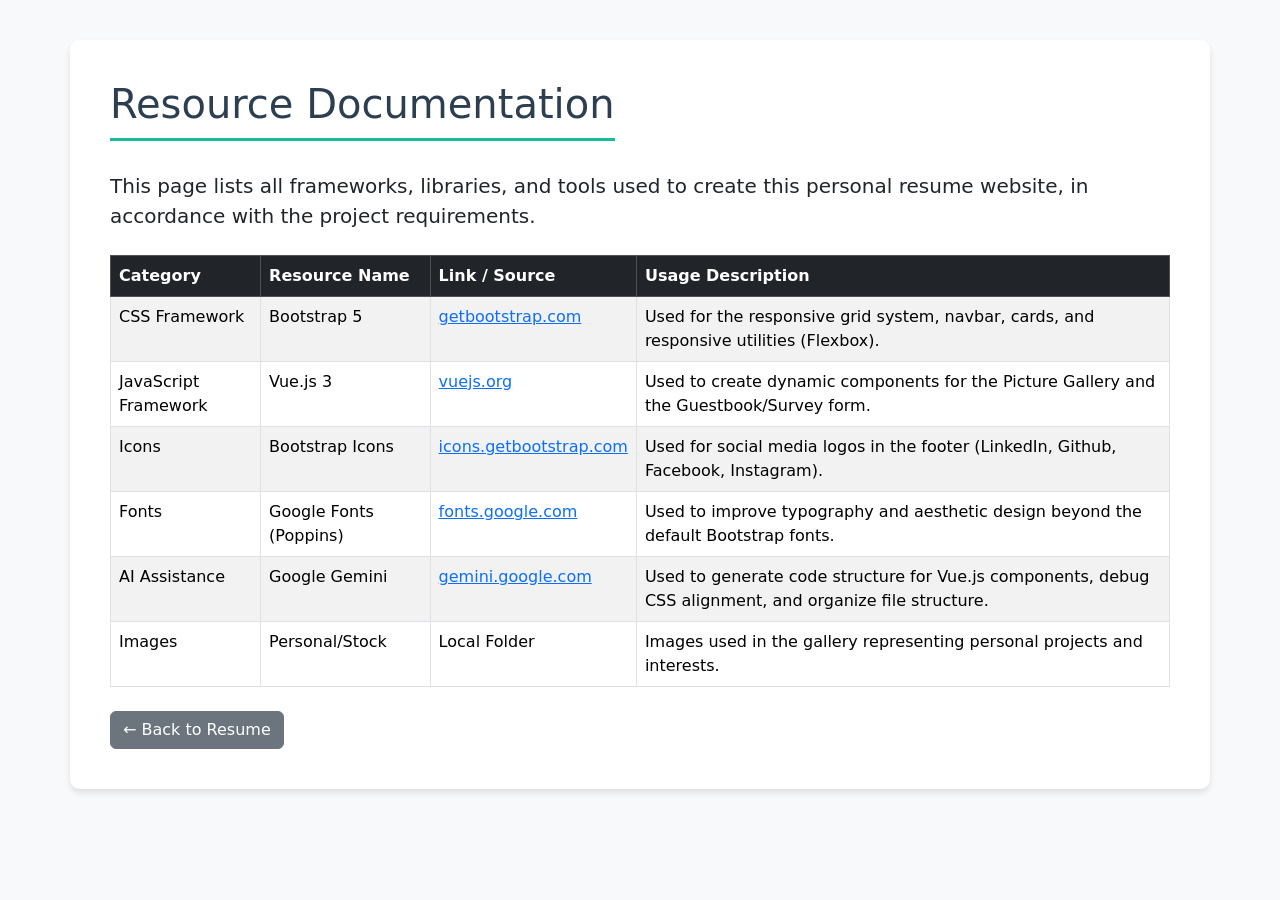
<file: introduction/resources.html>
<!DOCTYPE html>
<html lang="en">
<head>
    <meta charset="UTF-8">
    <meta name="viewport" content="width=device-width, initial-scale=1.0">
    <title>Resource Documentation</title>
    <link href="https://cdn.jsdelivr.net/npm/bootstrap@5.3.0/dist/css/bootstrap.min.css" rel="stylesheet">
    <style>
        body { background-color: #f8f9fa; padding: 40px 0; }
        .container { background: white; padding: 40px; border-radius: 10px; box-shadow: 0 4px 6px rgba(0,0,0,0.1); }
        h1 { color: #2c3e50; margin-bottom: 30px; border-bottom: 3px solid #18bc9c; display: inline-block; padding-bottom: 10px; }
    </style>
</head>
<body>

    <div class="container">
        <h1>Resource Documentation</h1>
        <p class="lead mb-4">This page lists all frameworks, libraries, and tools used to create this personal resume website, in accordance with the project requirements.</p>

        <table class="table table-striped table-bordered">
            <thead class="table-dark">
                <tr>
                    <th scope="col">Category</th>
                    <th scope="col">Resource Name</th>
                    <th scope="col">Link / Source</th>
                    <th scope="col">Usage Description</th>
                </tr>
            </thead>
            <tbody>
                <tr>
                    <td>CSS Framework</td>
                    <td>Bootstrap 5</td>
                    <td><a href="https://getbootstrap.com/" target="_blank">getbootstrap.com</a></td>
                    <td>Used for the responsive grid system, navbar, cards, and responsive utilities (Flexbox).</td>
                </tr>
                <tr>
                    <td>JavaScript Framework</td>
                    <td>Vue.js 3</td>
                    <td><a href="https://vuejs.org/" target="_blank">vuejs.org</a></td>
                    <td>Used to create dynamic components for the Picture Gallery and the Guestbook/Survey form.</td>
                </tr>
                <tr>
                    <td>Icons</td>
                    <td>Bootstrap Icons</td>
                    <td><a href="https://icons.getbootstrap.com/" target="_blank">icons.getbootstrap.com</a></td>
                    <td>Used for social media logos in the footer (LinkedIn, Github, Facebook, Instagram).</td>
                </tr>
                <tr>
                    <td>Fonts</td>
                    <td>Google Fonts (Poppins)</td>
                    <td><a href="https://fonts.google.com/" target="_blank">fonts.google.com</a></td>
                    <td>Used to improve typography and aesthetic design beyond the default Bootstrap fonts.</td>
                </tr>
                <tr>
                    <td>AI Assistance</td>
                    <td>Google Gemini</td>
                    <td><a href="https://gemini.google.com/" target="_blank">gemini.google.com</a></td>
                    <td>Used to generate code structure for Vue.js components, debug CSS alignment, and organize file structure.</td>
                </tr>
                <tr>
                    <td>Images</td>
                    <td>Personal/Stock</td>
                    <td>Local Folder</td>
                    <td>Images used in the gallery representing personal projects and interests.</td>
                </tr>
            </tbody>
        </table>

        <div class="mt-4">
            <a href="index.html" class="btn btn-secondary">← Back to Resume</a>
        </div>
    </div>

</body>
</html>
</file>
